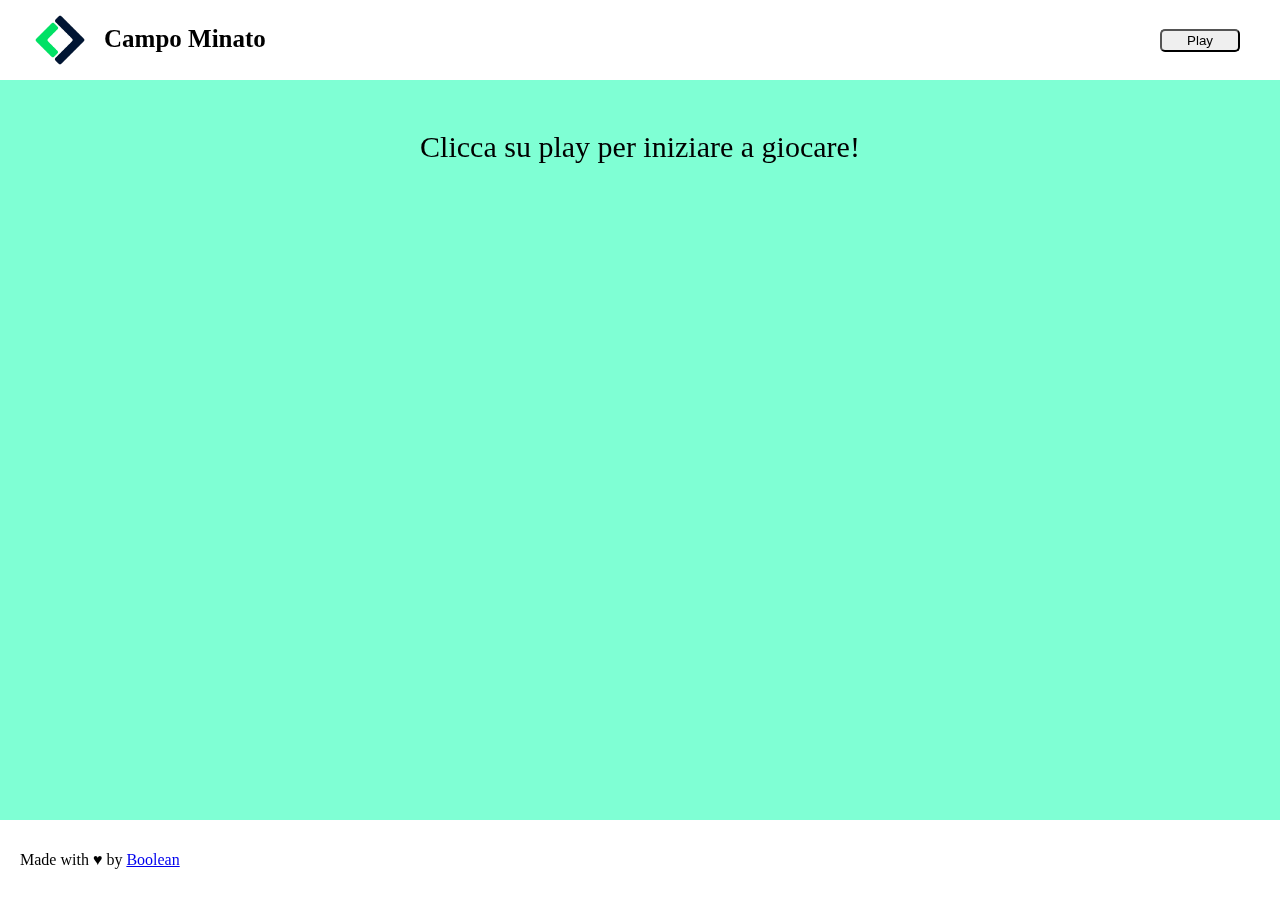
<file: index.html>
<!DOCTYPE html>
<html lang="en">
<head>
    <meta charset="UTF-8">
    <meta http-equiv="X-UA-Compatible" content="IE=edge">
    <meta name="viewport" content="width=device-width, initial-scale=1.0">
    <link rel="stylesheet" href="css/style.css">
    <title>Campo Minato</title>
</head>
<body>

    <header>
        <div id="left">
            <img src="img/logo.png" alt="boolean logo">
            <span>Campo Minato</span>
        </div>
        <button id="play">Play</button>

    </header>

    <main>
        <div id="title">Clicca su play per iniziare a giocare!</div>
        <div class="container">
            
        </div>
    </main>

    <footer>
        <span>Made with &hearts; by <a href="#">Boolean</a></span>
    </footer>


    <script type="text/javascript" src="js/main.js"></script>
    
</body>
</html>
</file>
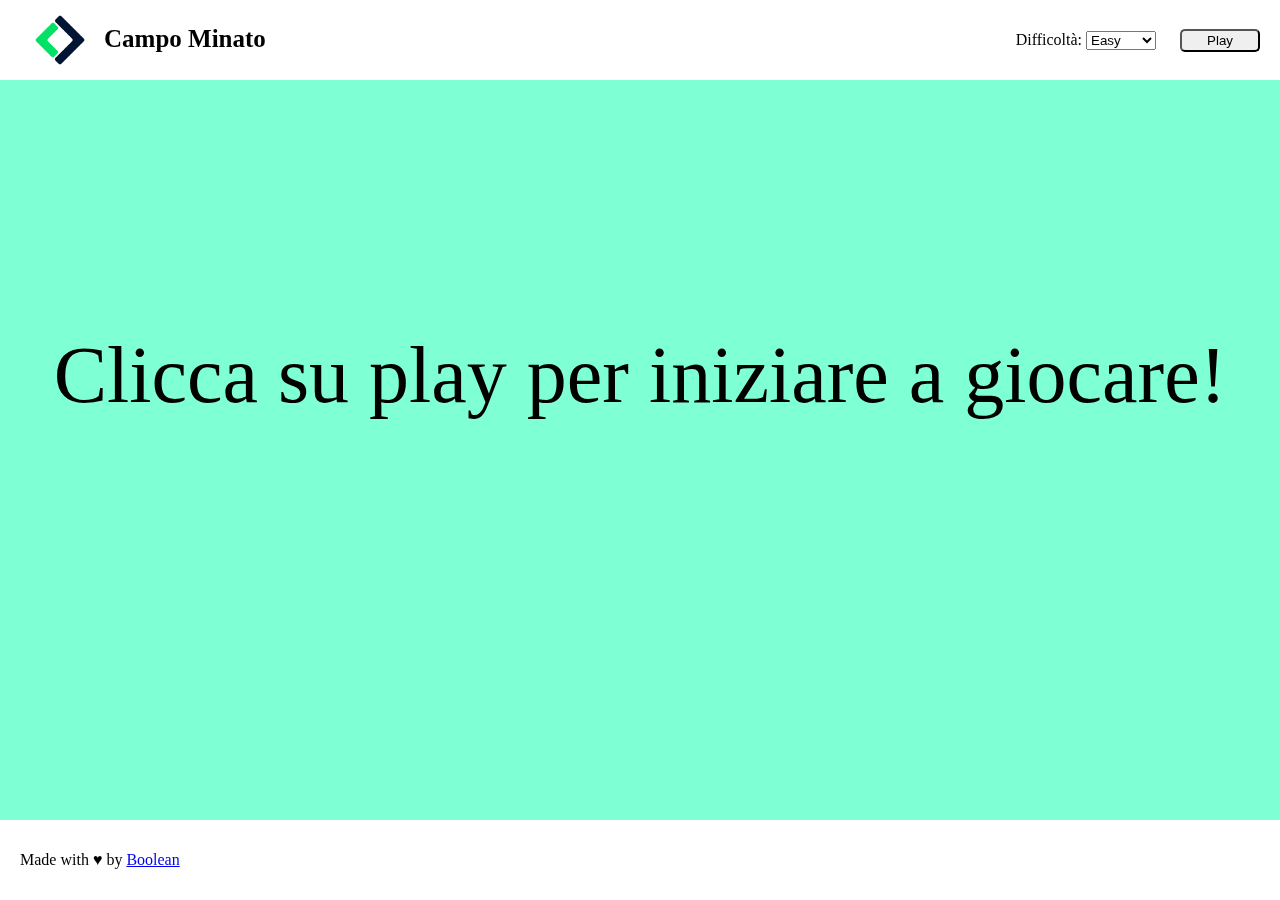
<file: bonus/index.html>
<!DOCTYPE html>
<html lang="en">
<head>
    <meta charset="UTF-8">
    <meta http-equiv="X-UA-Compatible" content="IE=edge">
    <meta name="viewport" content="width=device-width, initial-scale=1.0">
    <link rel="stylesheet" href="css/style.css">
    <title>Campo Minato</title>
</head>
<body>

    <header>
        <div id="left">
            <img src="img/logo.png" alt="boolean logo">
            <span>Campo Minato</span>
        </div>
        <div id="right">
            <label for="difficult">Difficoltà:</label>
            <select name="difficult" id="difficult">
                <option value="easy">Easy</option>
                <option value="medium">Medium</option>
                <option value="hard">Hard</option>
              </select>
            <button id="play">Play</button>
        </div>

    </header>

    <main>
        <div id="title">Clicca su play per iniziare a giocare!</div>
        <div id="container">
            
        </div>
    </main>

    <footer>
        <span>Made with &hearts; by <a href="#">Boolean</a></span>
    </footer>


    <script type="text/javascript" src="js/main.js"></script>
    
</body>
</html>
</file>
<file: css/style.css>
*{
    padding: 0;
    margin: 0;
    box-sizing: border-box;
}

header{
    display: flex;
    justify-content: space-between;
    align-items: center;
}

header,footer{
    height: 80px;
    padding: 0 20px;
}

header #left{
    height: 100%;
}

header img{
    height: 100%;
}

header span{
    font-size: 25px;
    font-weight: bold;
    vertical-align: 33px;
}

header button{
    margin-right: 20px;
    padding: 2px 25px;
    border-radius: 5px;
}
main{
    background-color: #7fffd4;
    height: calc(100vh - 160px);
    width: 100vw;
    overflow-y: scroll;
    padding: 50px 0;
}

.container{
    width: 600px;
    height: 600px;
    margin: auto;
    display: flex;
    flex-wrap: wrap;
}

.square{
    height: calc(600px / 10);
    width: calc(600px / 10);
    border: 2px solid black;
    display: flex;
    justify-content: center;
    align-items: center;
    font-size: 20px;
}
#title{
    text-align: center;
    font-size: 30px;
    padding-bottom: 50px;
}
.d-none{
    display: none;
}
.bg-color{
    background-color: cyan;
}

footer span{
    line-height: 80px;
}
</file>
<file: bonus/css/style.css>
*{
    padding: 0;
    margin: 0;
    box-sizing: border-box;
}

header{
    display: flex;
    justify-content: space-between;
    align-items: center;
}

header,footer{
    height: 80px;
    padding: 0 20px;
}

header #left{
    height: 100%;
}


header img{
    height: 100%;
}

header span{
    font-size: 25px;
    font-weight: bold;
    vertical-align: 33px;
}

header button{
    margin-left: 20px;
    padding: 2px 25px;
    border-radius: 5px;
}
main{
    background-color: #7fffd4;
    height: calc(100vh - 160px);
    width: 100vw;
    overflow-y: scroll;
    padding: 50px 0;
}

#container{
    width: 600px;
    height: 600px;
    margin: auto;
    display: flex;
    flex-wrap: wrap;
}

.square{
    height: calc(600px / 10);
    width: calc(600px / 10);
    border: 2px solid black;
    display: flex;
    justify-content: center;
    align-items: center;
    font-size: 20px;
}
.square-1{
    height: calc(600px / 10);
    width: calc(600px / 10);
}

.square-2{
    height: calc(600px / 9);
    width: calc(600px / 9);
}

.square-3{
    height: calc(600px / 7);
    width: calc(600px / 7);
}
#title{
    margin-top: 200px;
    text-align: center;
    font-size: 80px;
}
.d-none{
    display: none;
}
.bg-color{
    background-color: cyan;
}

footer span{
    line-height: 80px;
}
</file>
